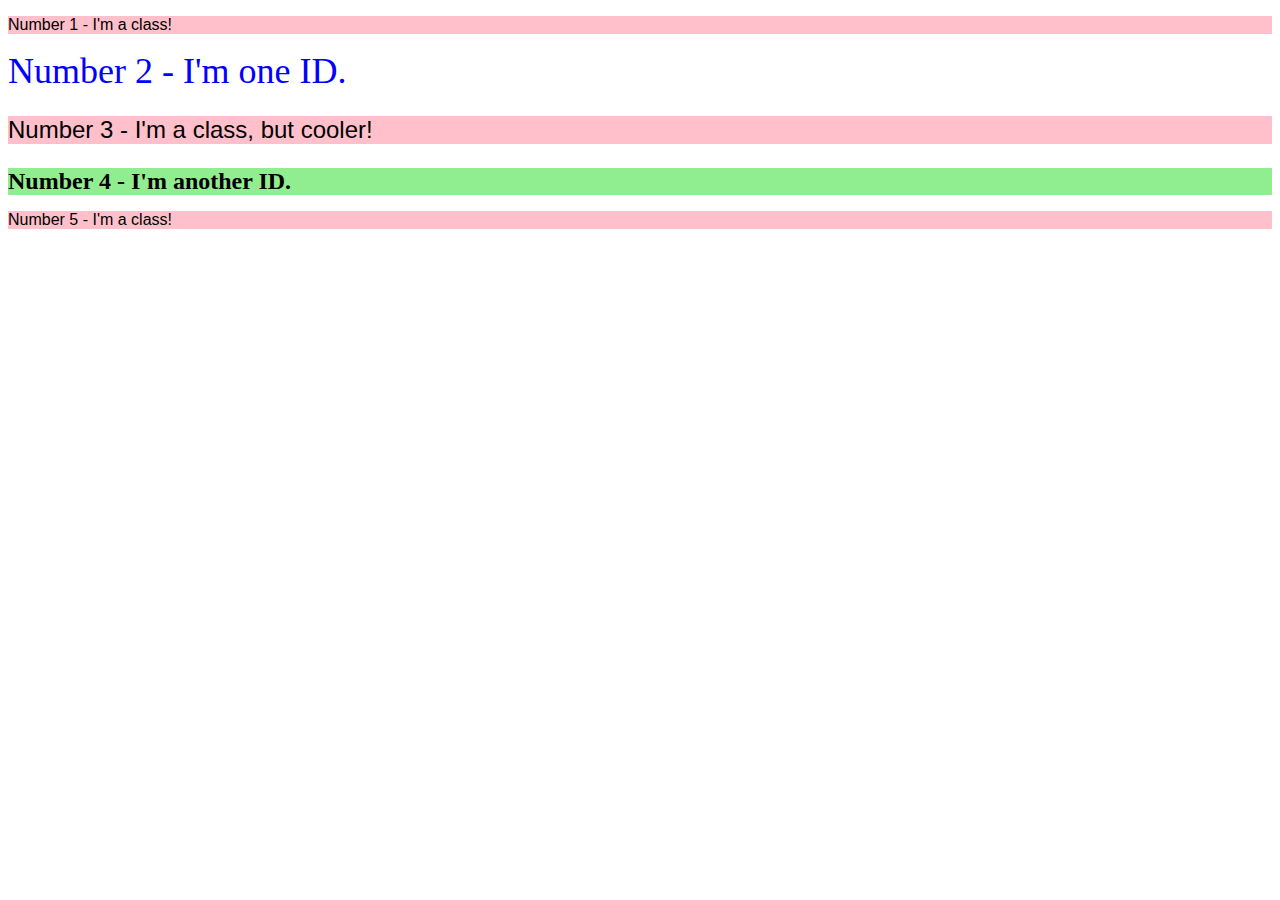
<file: foundations/02-class-id-selectors/index.html>
<!DOCTYPE html>
<html lang="en">
  <head>
    <meta charset="UTF-8" />
    <meta http-equiv="X-UA-Compatible" content="IE=edge" />
    <meta name="viewport" content="width=device-width, initial-scale=1.0" />
    <title>Class and ID Selectors</title>
    <link rel="stylesheet" href="style.css" />
  </head>

  <body>
    <p class="pclass">Number 1 - I'm a class!</p>
    <div id="did">Number 2 - I'm one ID.</div>
    <p class="pclass cooler">Number 3 - I'm a class, but cooler!</p>
    <div id="didtwo">Number 4 - I'm another ID.</div>
    <p class="pclass">Number 5 - I'm a class!</p>
  </body>
</html>
</file>
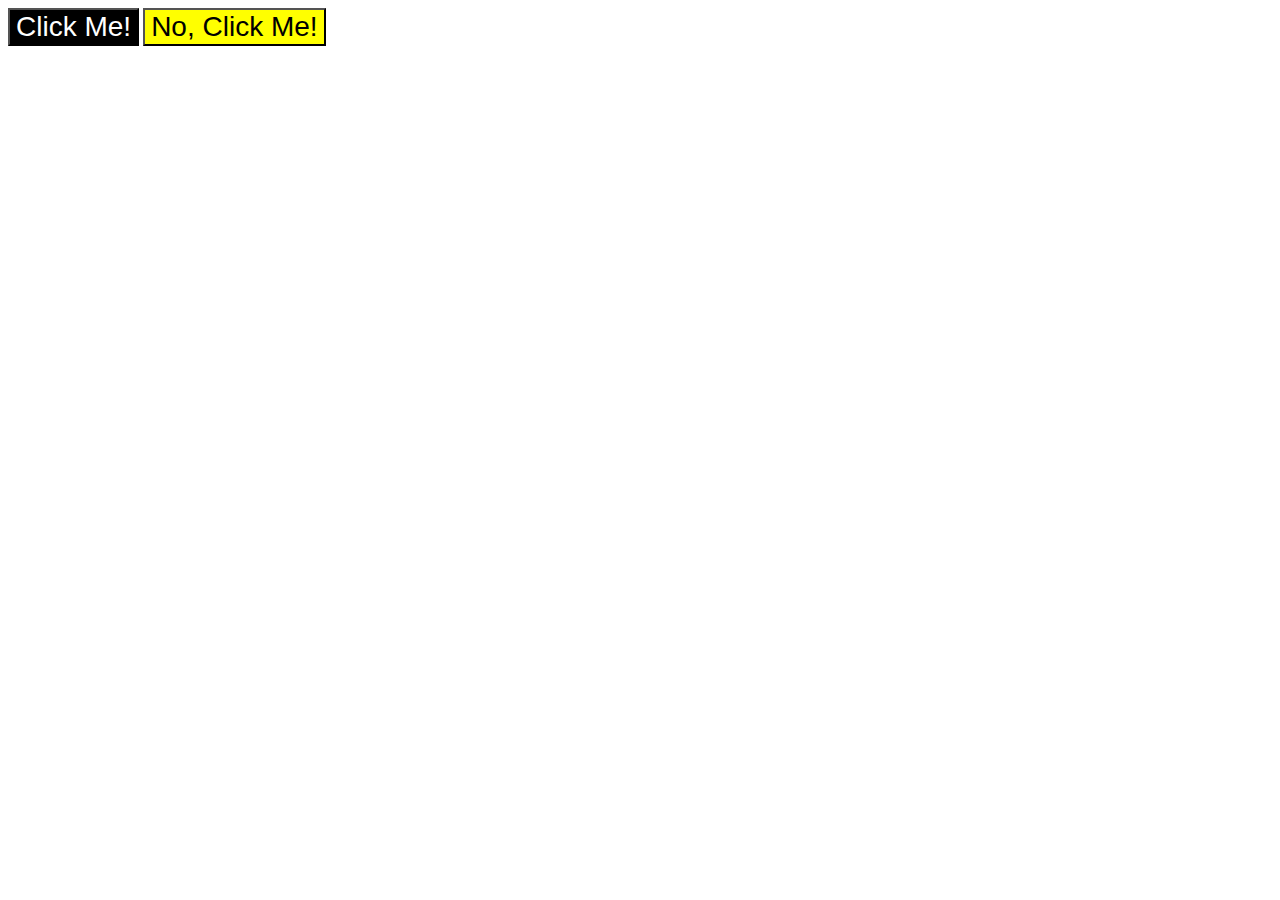
<file: foundations/03-grouping-selectors/index.html>
<!DOCTYPE html>
<html lang="en">
  <head>
    <meta charset="UTF-8" />
    <meta http-equiv="X-UA-Compatible" content="IE=edge" />
    <meta name="viewport" content="width=device-width, initial-scale=1.0" />
    <title>Grouping Selectors</title>
    <link rel="stylesheet" href="style.css" />
  </head>
  <body>
    <button class="btna">Click Me!</button>
    <button class="btnb">No, Click Me!</button>
  </body>
</html>
</file>
<file: foundations/02-class-id-selectors/style.css>
.pclass {
  background-color: pink;
  font-family: sans-serif;
}

#did {
  font-size: 36px;
  color: blue;
}

.pclass.cooler {
  font-size: 24px;
}

#didtwo {
  background-color: lightgreen;
  font-size: 24px;
  font-weight: bold;
}
</file>
<file: foundations/03-grouping-selectors/style.css>
.btna,
.btnb {
  font-family: sans-serif;
  font-size: 28px;
}

.btna {
  background-color: black;
  color: white;
}

.btnb {
  background-color: yellow;
  color: black;
}
</file>
